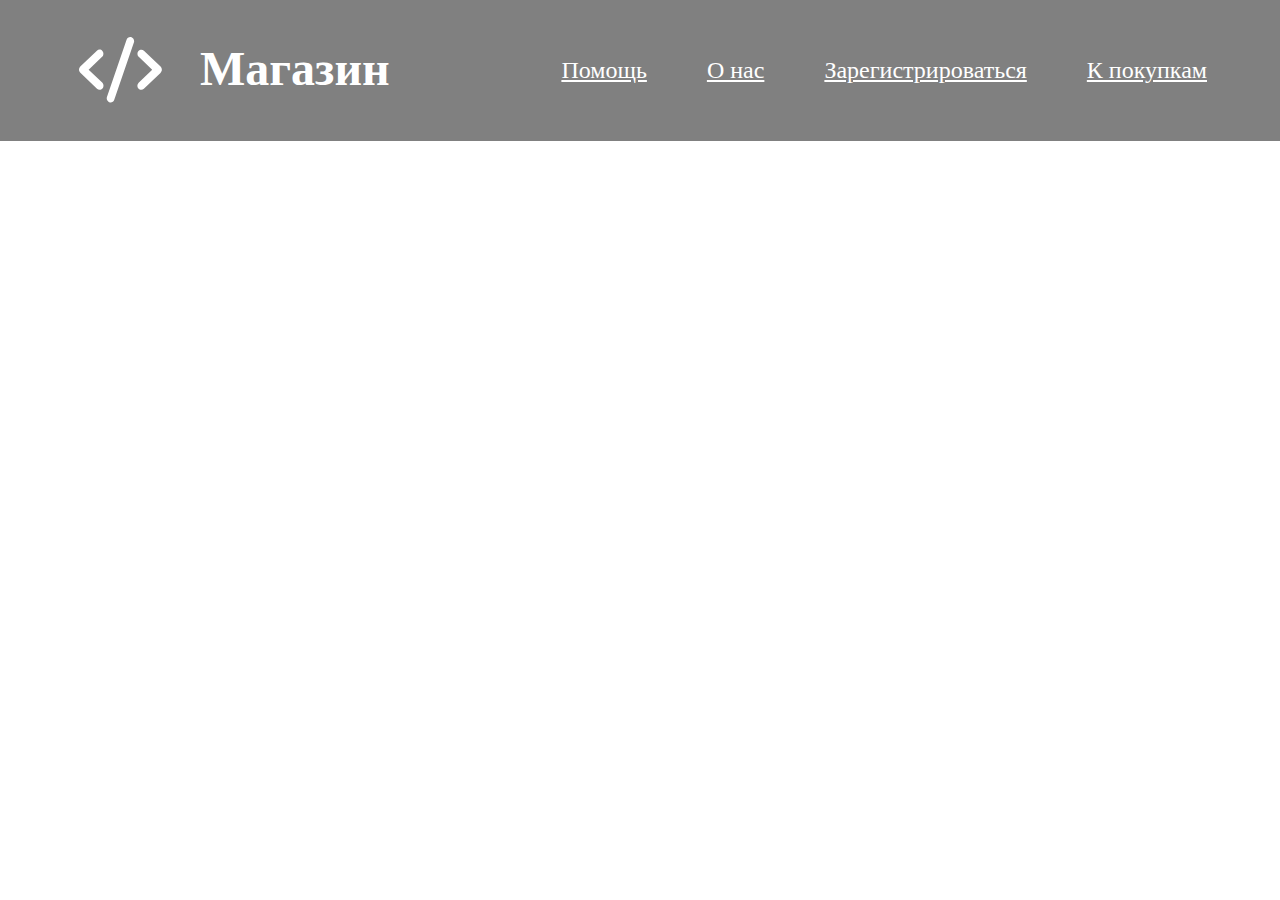
<file: cart.html>
<!DOCTYPE html>
<html>
  <head>
    <meta charset="UTF-8" />
    <link rel="stylesheet" href="cart.css" />
    <link rel="stylesheet" href="styles.css" />
  </head>
  <body>
    <div class="headersheet">
      <div class="header-left">
        <img src="/image/logo.svg" class="logo" />
        <div class="shop">Магазин</div>
      </div>
      <div class="header-right">
        <a href="" class="help media-header">Помощь</a>
        <a href="" class="about-us media-header">О нас</a>
        <a href="" class="checkin media-header">Зарегистрироваться</a>
        <a href="index.html" class="back-to-buy">К покупкам</a>
      </div>
    </div>
    <script src="cart.js"></script>
  </body>
</html>
</file>
<file: cart.css>
.back-to-buy {
  font-size: 24px;
  margin: 30px;
  color: white;
}

.buy-book {
  display: flex;
  flex-direction: column;
  align-items: center;
  margin: 30px;
}

.cart-book {
  margin: 20px;
  display: flex;
  justify-content: space-between;
  align-items: center;
  border: 1px solid #888888;
  border-radius: 30px;
  width: 700px;
}

.book-name {
  font: 24px/28px Roboto;
  color: #888888;
}

.image {
  order: -1;
  width: 61.5px;
  height: 100px;
  margin: 30px;
}

.book-amount {
  font: 32px Roboto;
  color: #888888;
  margin: 50px;
}
</file>
<file: styles.css>
body {
  margin: 0;
  width: 100%;
}

.headersheet {
  background: grey;
  height: 141px;
  display: flex;
  justify-content: space-between;
  color: white;
}

.header-left {
  display: flex;
}

.logo {
  width: 83px;
  height: 88px;
  margin-left: 79px;
  margin-top: 26px;
}
.shop {
  height: 50px;
  font: bold 48px/56px Roboto;
  margin-left: 38px;
  margin-top: 41px;
}

.header-right {
  display: flex;
  align-items: center;
  margin-right: 43px;
}

.help {
  font-size: 24px;
  margin: 30px;
  color: white;
}

.about-us {
  font-size: 24px;
  margin: 30px;
  color: white;
}

.checkin {
  font-size: 24px;
  margin: 30px;
  color: white;
}

.box-counter {
  width: 64px;
  height: 48px;
  margin: 20px;
  position: relative;
}

.cart {
  width: 48px;
  height: 48px;
}

.counter-buy {
  background-color: red;
  border-radius: 16px;
  position: absolute;
  right: 0px;
  top: 0px;
  display: none;
}

.number-counter {
  font-size: 24px;
  font-weight: 800;
  margin: 10px;
  color: white;
  font-family: Roboto;
}

.headersheet2 {
  height: 44px;
  border-bottom: 1px solid #888888;
  color: #888888;
  font-size: 18px;
  line-height: 21px;
  display: flex;
  justify-content: center;
  align-items: center;
}

.sales {
  height: 21px;
}

.buy {
  height: 21px;
  color: #888888;
  margin-left: 62px;
}

.book-box {
  width: 387px;
  height: 500px;
  border: 1px solid #888888;
  border-radius: 30px;
  display: flex;
  flex-direction: column;
  align-items: center;
  margin: 80px;
}

.book {
  width: 153px;
  height: 258px;
  margin-top: 38px;
}

.book-title {
  font: 24px/28px Roboto;
  color: #888888;
  margin-top: 28px;
  height: 83px;
  width: 286px;
  text-align: center;
}

.add-to-cart {
  padding: 17px 83px;
  background-color: #888888;
  border-radius: 10px;
  color: white;
  font-size: 24px;
  border: #888888;
  visibility: hidden;
}

.line-book-1 {
  display: flex;
  justify-content: center;
}

.line-book-2 {
  display: flex;
  justify-content: center;
}

.book-box:hover .add-to-cart {
  visibility: visible;
}

@media (max-width: 1000px) {
  .headersheet2 {
    display: flex;
    flex-direction: column;
    height: 81px;
    justify-content: space-evenly;
  }

  .media-book {
    display: flex;
    flex-direction: column;
    align-items: center;
  }
  .headersheet {
    height: 312px;
    display: flex;
    justify-content: center;
  }
  .media-header {
    margin: 1px 1px 1px -350px;
        
  }

  .box-counter {
    order: -1;
    
  }
  .header-right {
    display: flex;
    flex-direction: column;
    justify-content: space-evenly;
    align-items: center;
  }

  
}
</file>
